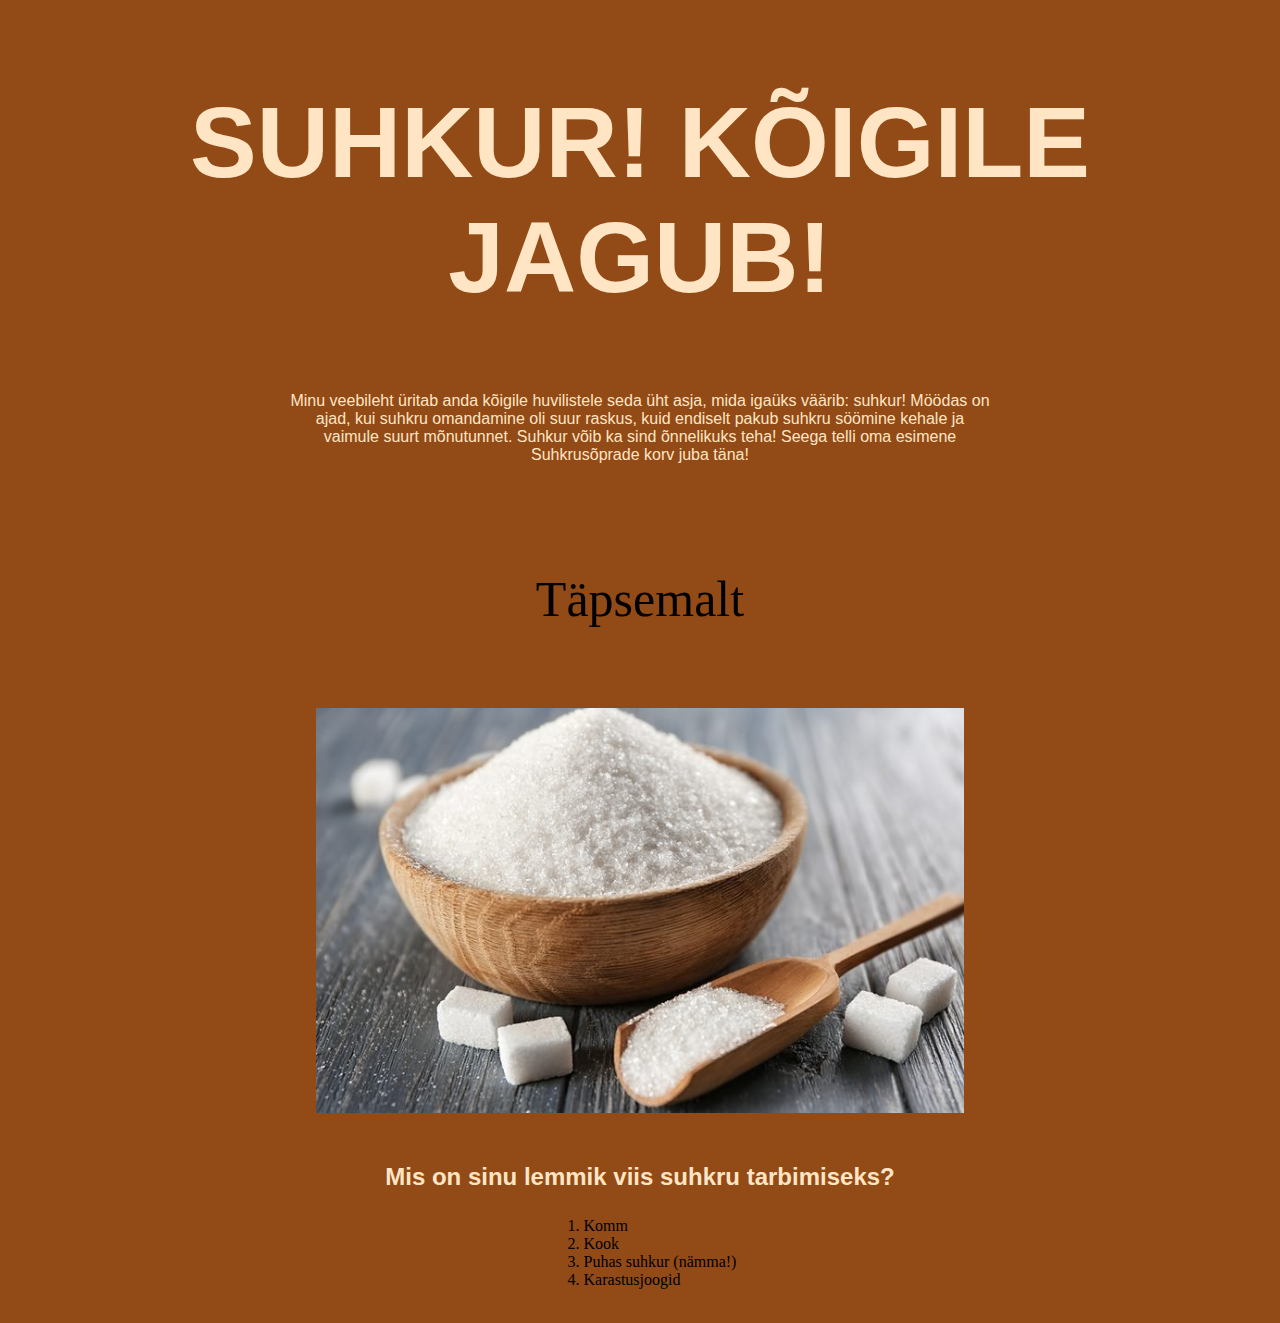
<file: 19.10.2022/index.html>
<!DOCTYPE html>
<html lang="ee">
<head>
    <title>Lehe päis</title>
    <link rel="stylesheet" href="style.css">
    <meta charset="UTF-8">
</head>
<body>
    <!--HEADER--> 
    <div class="header">
        
    </div>
    <!--MAIN--> 
    <div class="center">
        <h1 class="pealkiri">Suhkur! Kõigile jagub!</h1>
        <p class="tekst center">Minu veebileht üritab anda kõigile huvilistele seda üht asja, mida igaüks väärib: suhkur! Möödas on ajad, kui suhkru omandamine oli suur raskus, kuid endiselt pakub suhkru söömine kehale ja vaimule suurt mõnutunnet. Suhkur võib ka sind õnnelikuks teha! Seega telli oma esimene Suhkrusõprade korv juba täna!</p><br>
        <br>
        <a href="uusaken.html" class="center"><p>Täpsemalt</p></a>
        <div class="center">
            <img src="sugar.jpg" alt="Imeilus suhkur" class="center">
        </div>
    </div>
    <div class="center">
        <h2 class="tekst center">Mis on sinu lemmik viis suhkru tarbimiseks?</h2>
        <ol class="list">
            <li>Komm</li>
            <li>Kook</li>
            <li>Puhas suhkur (nämma!)</li>
            <li>Karastusjoogid</li>
        </ol>
    </div>
    <!--FOOTER--> 
    <div class="footer">

    </div>
    
    </body>
</html>
</file>
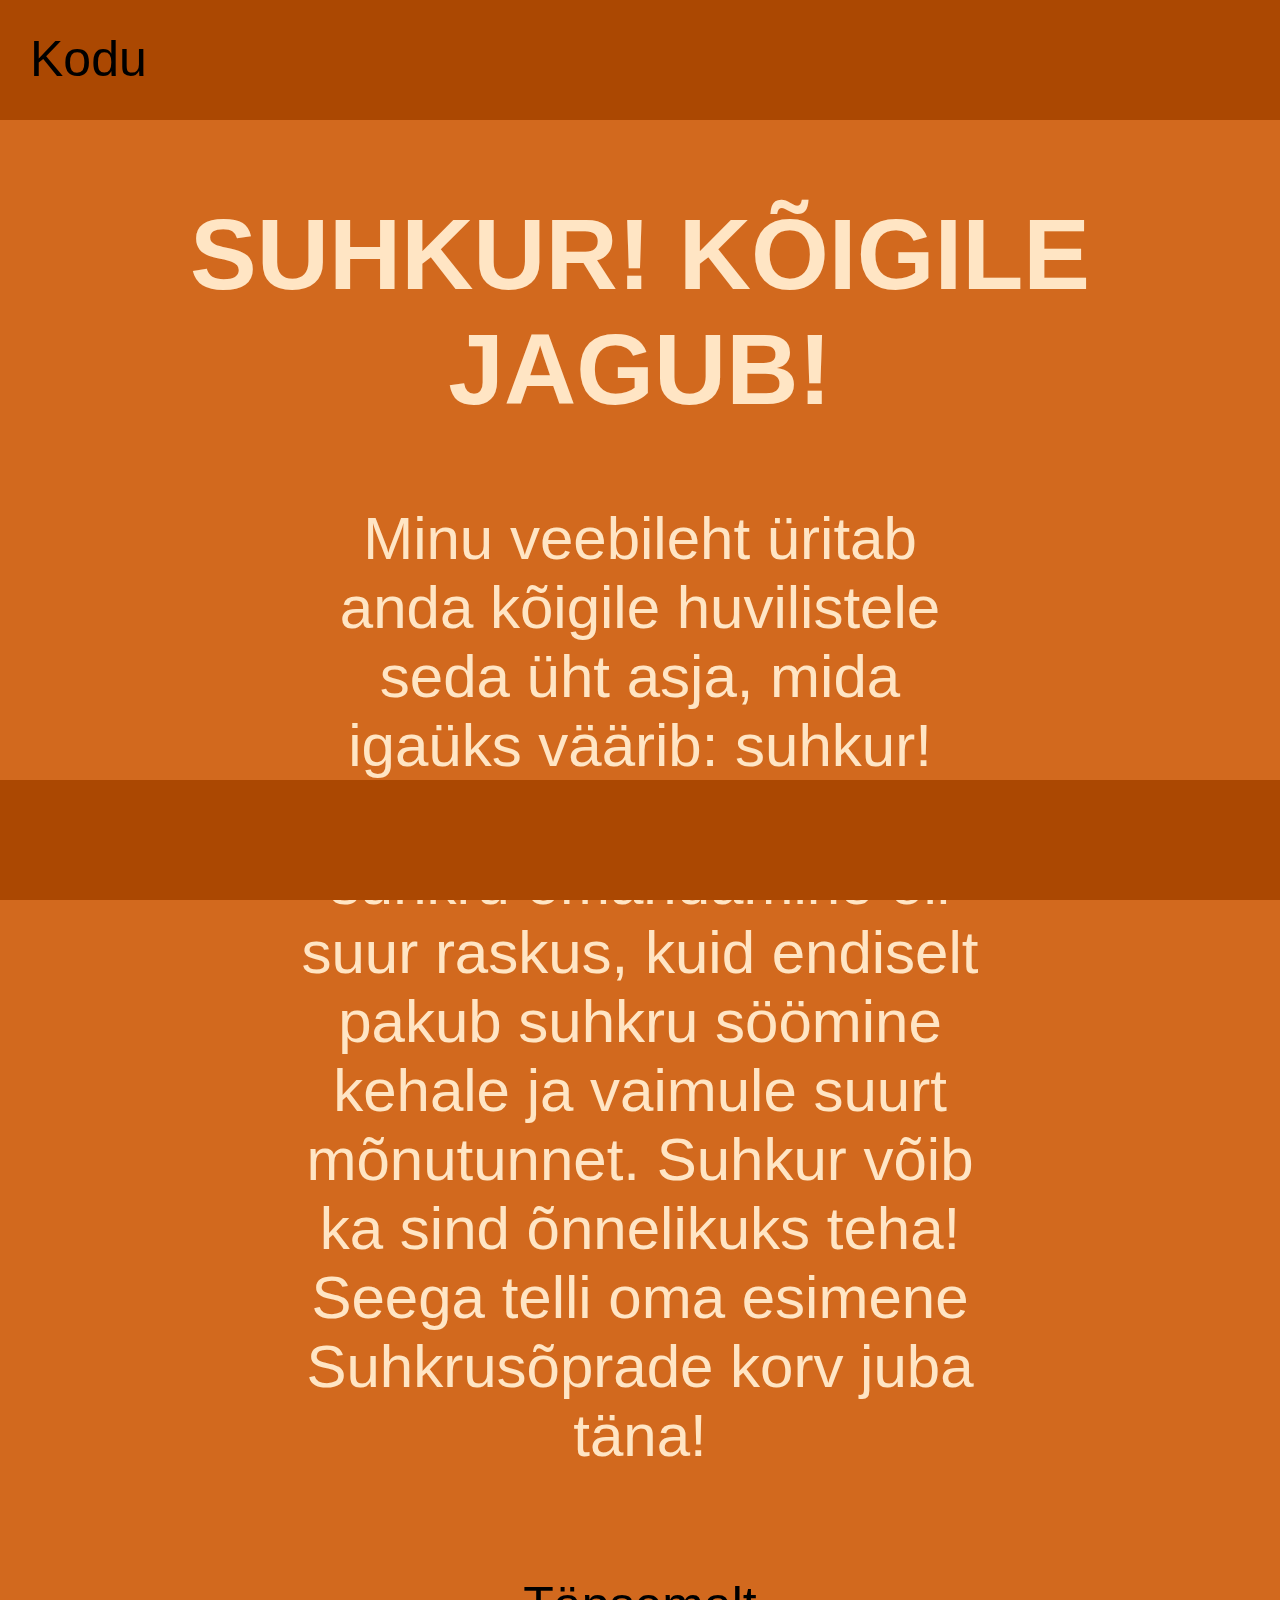
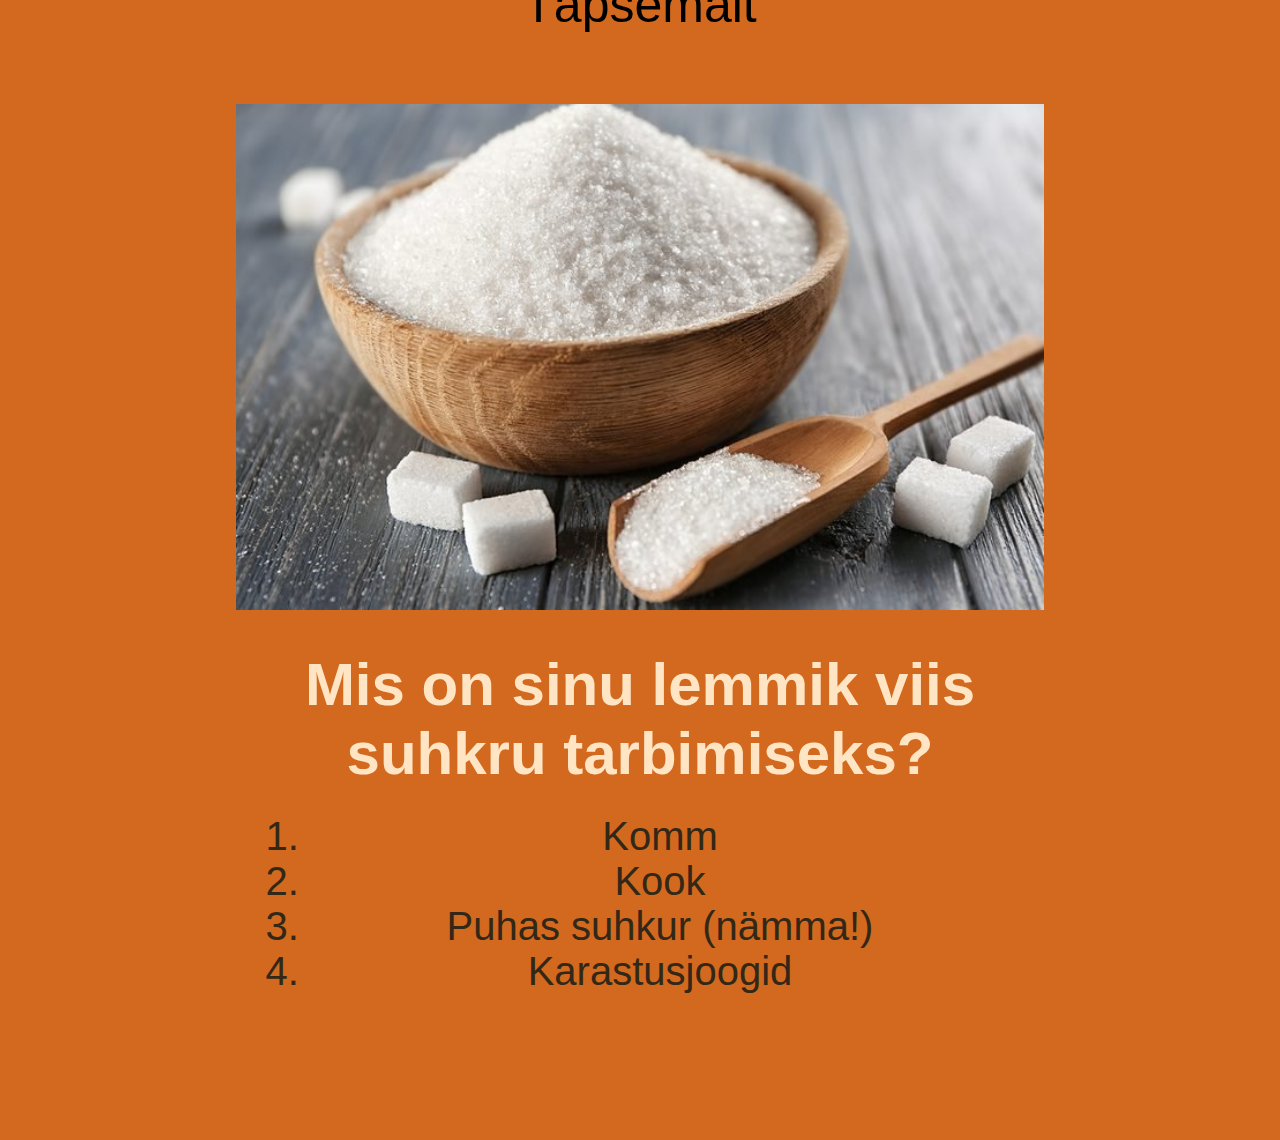
<file: 26.10.2022/index.html>
<!DOCTYPE html>
<html lang="ee">
<head>
    <title>Lehe päis</title>
    <link rel="stylesheet" href="style.css">
    <meta charset="UTF-8">
</head>
<body>
    <!--HEADER--> 
    <header>
        <div class="footer">
            <a href="index.html">Kodu</a>
        </div>
    </header>
    <!--MAIN--> 
    <div class="index">
        <div class="center">
            <h1 class="pealkiri">Suhkur! Kõigile jagub!</h1>
            <p class="tekst center">Minu veebileht üritab anda kõigile huvilistele seda üht asja, mida igaüks väärib: suhkur! Möödas on ajad, kui suhkru omandamine oli suur raskus, kuid endiselt pakub suhkru söömine kehale ja vaimule suurt mõnutunnet. Suhkur võib ka sind õnnelikuks teha! Seega telli oma esimene Suhkrusõprade korv juba täna!</p><br>
            <br>
            <a href="uusaken.html" class="center"><p>Täpsemalt</p></a>
            <div>
                <img src="sugar.jpg" alt="Imeilus suhkur" class="center">
            </div>
        </div>
        <div class="center">
            <h2 class="tekst center">Mis on sinu lemmik viis suhkru tarbimiseks?</h2>
            <ol class="list">
                <li>Komm</li>
                <li>Kook</li>
                <li>Puhas suhkur (nämma!)</li>
                <li>Karastusjoogid</li>
            </ol>
        </div>
    </div>
    <!--FOOTER--> 
    <footer>

    </footer>
</body>
</html>
</file>
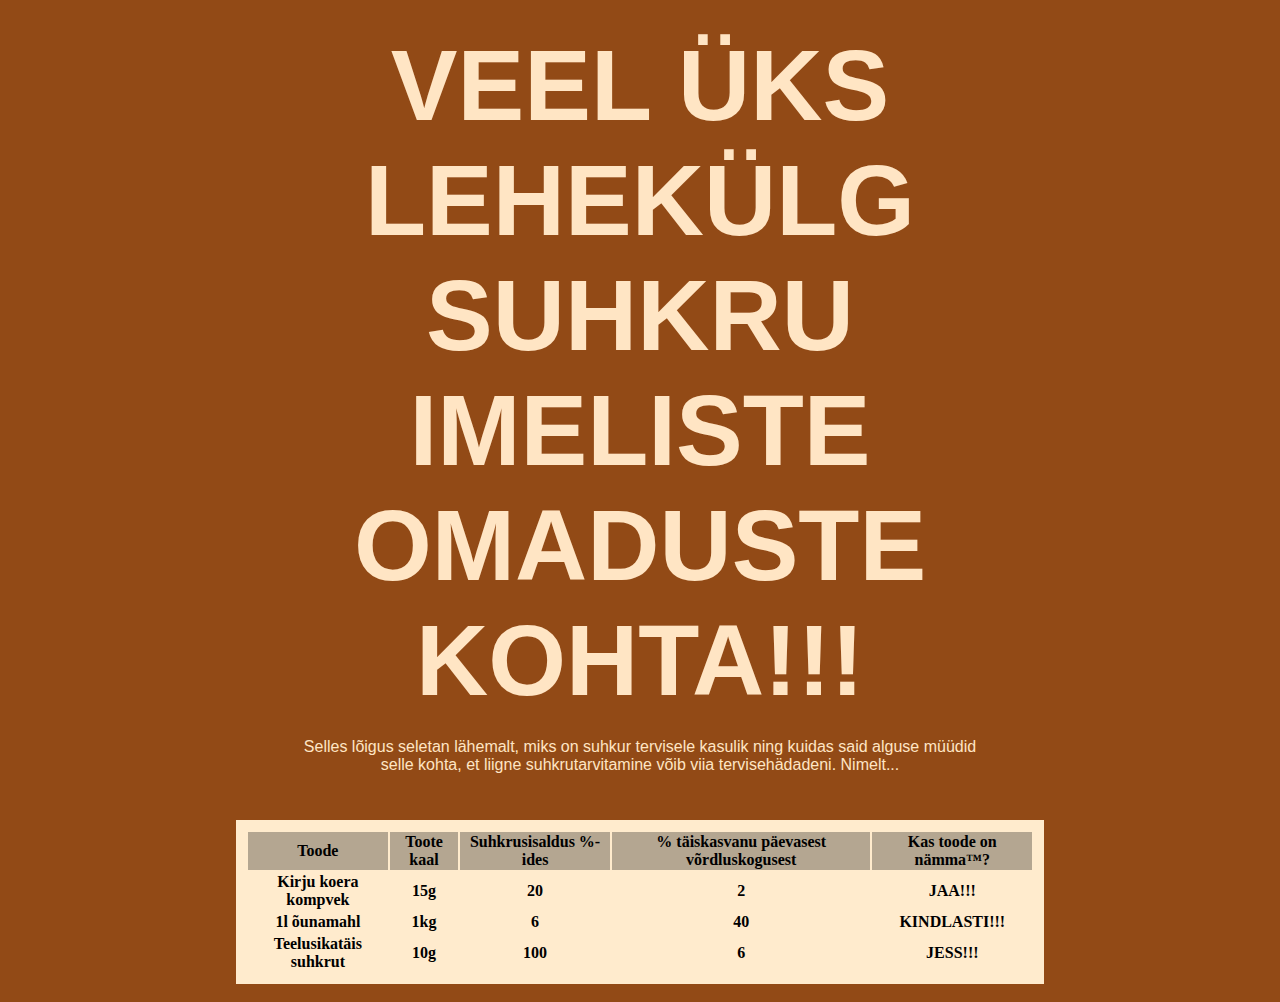
<file: 19.10.2022/uusaken.html>
<!DOCTYPE html>
<html lang="ee">
<head>
    <title>Lehe päis</title>
    <link rel="stylesheet" href="style.css">
    <meta charset="UTF-8">
</head>
<body>

    <div class="center">
        <h1 class="pealkiri center">Veel üks lehekülg suhkru imeliste omaduste kohta!!!</h1>
        <p class="tekst center">Selles lõigus seletan lähemalt, miks on suhkur tervisele kasulik ning kuidas said alguse müüdid selle kohta, et liigne suhkrutarvitamine võib viia tervisehädadeni. Nimelt...</p><br>
        <br>
        <table class="center">
            <tr class="border">
                <th>Toode</th>
                <th>Toote kaal</th>
                <th>Suhkrusisaldus %-ides</th>
                <th>% täiskasvanu päevasest võrdluskogusest</th>
                <th>Kas toode on nämma&#8482;?</th>
            </tr>
            <tr>
                <th>Kirju koera kompvek</th>
                <th>15g</th>
                <th>20</th>
                <th>2</th>
                <th>JAA!!!</th>
            </tr>
            <tr>
                <th>1l õunamahl</th>
                <th>1kg</th>
                <th>6</th>
                <th>40</th>
                <th>KINDLASTI!!!</th>
            </tr>
            <tr>
                <th>Teelusikatäis suhkrut</th>
                <th>10g</th>
                <th>100</th>
                <th>6</th>
                <th>JESS!!!</th>
            </tr>
        </table>
    </div>

</body>
</html>
</file>
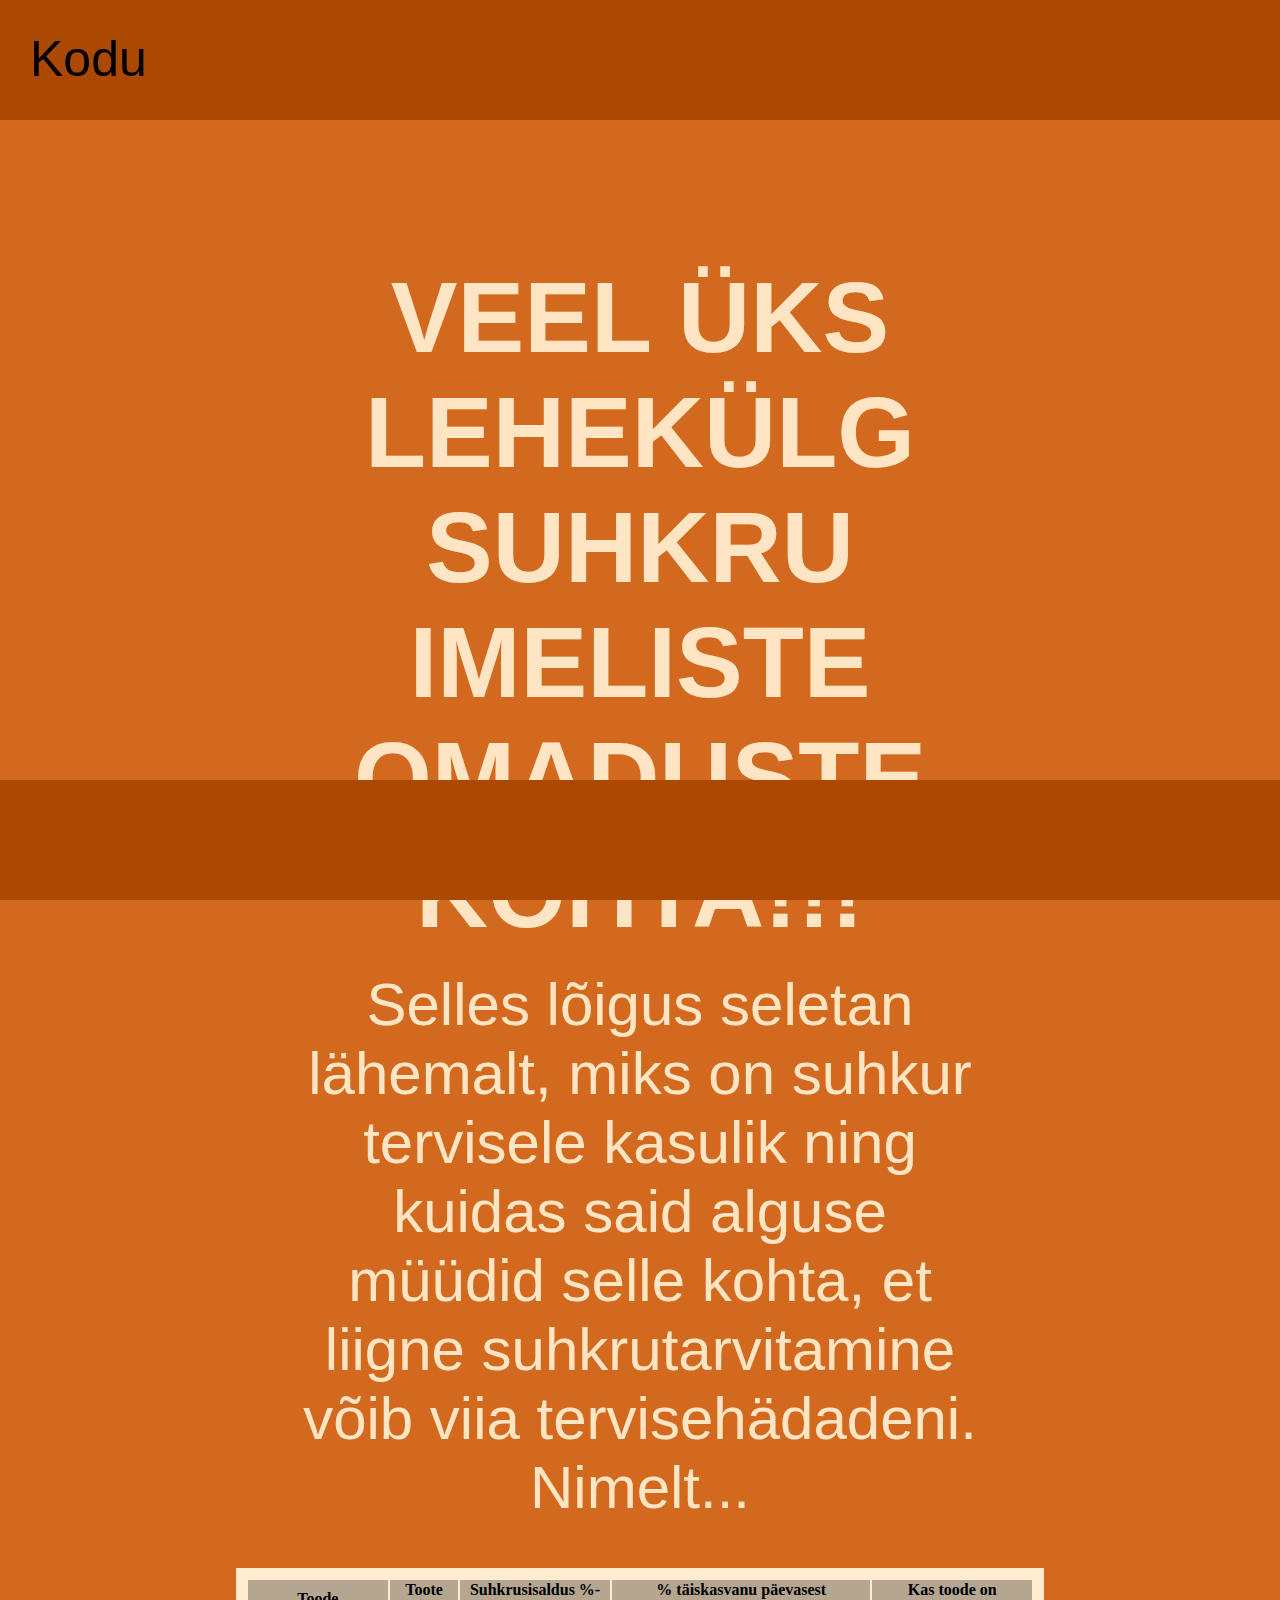
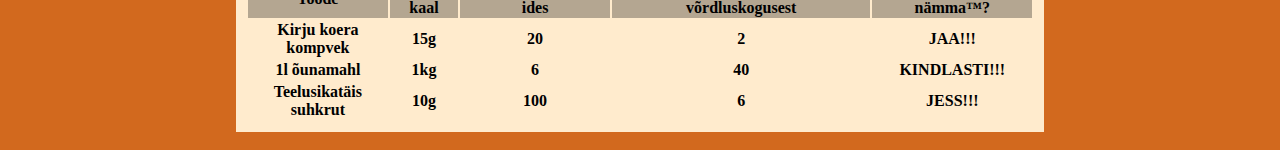
<file: 26.10.2022/uusaken.html>
<!DOCTYPE html>
<html lang="ee">
<head>
    <title>Lehe päis</title>
    <link rel="stylesheet" href="style.css">
    <meta charset="UTF-8">
</head>
<body>
    <!--HEADER--> 
    <header>
        <div class="footer">
            <a href="index.html">Kodu</a>
        </div>
    </header>
    <!--MAIN--> 
    <div class="t2psemalt"></div>
    <div class="center">
        <h1 class="pealkiri center">Veel üks lehekülg suhkru imeliste omaduste kohta!!!</h1>
        <p class="tekst center">Selles lõigus seletan lähemalt, miks on suhkur tervisele kasulik ning kuidas said alguse müüdid selle kohta, et liigne suhkrutarvitamine võib viia tervisehädadeni. Nimelt...</p><br>
        <br>
        <table class="center">
            <tr class="border">
                <th>Toode</th>
                <th>Toote kaal</th>
                <th>Suhkrusisaldus %-ides</th>
                <th>% täiskasvanu päevasest võrdluskogusest</th>
                <th>Kas toode on nämma&#8482;?</th>
            </tr>
            <tr>
                <th>Kirju koera kompvek</th>
                <th>15g</th>
                <th>20</th>
                <th>2</th>
                <th>JAA!!!</th>
            </tr>
            <tr>
                <th>1l õunamahl</th>
                <th>1kg</th>
                <th>6</th>
                <th>40</th>
                <th>KINDLASTI!!!</th>
            </tr>
            <tr>
                <th>Teelusikatäis suhkrut</th>
                <th>10g</th>
                <th>100</th>
                <th>6</th>
                <th>JESS!!!</th>
            </tr>
        </table>
    </div>
    <!--FOOTER--> 
    <footer>

    </footer>
</body>
</html>
</file>
<file: 19.10.2022/style.css>
body {
    background-color: rgb(146, 74, 22);
}

.center {
    display: block;
    margin: auto;
    width: 80%;
    padding: 10px;
    text-align: center;
}

.pealkiri {
    font-size: 100px;
    font-family: Impact, Haettenschweiler, 'Arial Narrow Bold', sans-serif;
    color: hwb(33 77% 0%);
    text-transform: uppercase;
    text-align: center;
}

.list {
    display: inline-block;
    text-align: left;
}

a {
    text-align: center;
    font-family: 'Times New Roman', Times, serif;
    font-size: 50px;
    color: black;
    text-decoration: dotted;
}

.tekst {
    size: 30px;
    color: hwb(33 77% 0%);
    font-family: Arial, Helvetica, sans-serif;
    text-align: center;
    width: 700px;
}

table {
    border-color: black;
    background-color: blanchedalmond;
    text-align: center;
    width: auto;
}

.border {
    border-color: black;
    background-color: rgb(180, 166, 145);
    border-width: 10px;
}
</file>
<file: 26.10.2022/style.css>
body {
    background-color: chocolate;
    height: auto;
    width: auto;
}

header {
    position: fixed;
    height: 120px;
    width: 100%;
    top: 0;
    left: 0;
    background-color: rgb(171, 72, 2);
    align-items: space-around;
    vertical-align: middle;
}

header a {
    padding-left: 30px;
    margin: 0;
    position: absolute;
    top: 25%;
}

footer {
    position: fixed;
    height: 120px ;
    width: 100%;
    bottom: 0;
    left: 0;
    background-color: rgb(171, 72, 2);
}

footer a {
    position: absolute;
    top: 50%;
}

.index {
    margin-top: 120px;
    margin-bottom: 120px;
    display: block;
    overflow: hidden;
}

.t2psemalt {
    margin-top: 120px;
    margin-bottom: 120px;
    display: block;
    overflow: hidden;
}

.center {
    display: block;
    margin: auto;
    width: 80%;
    padding: 10px;
    text-align: center;
    align-content: center;
}

.pealkiri {
    font-size: 100px;
    font-family: Impact, Haettenschweiler, 'Arial Narrow Bold', sans-serif;
    color: hwb(33 77% 0%);
    text-transform: uppercase;
    text-align: center;
}

.list {
    display: inline-block;
    text-align: left;
}

a {
    text-align: center;
    font-family: Arial, Helvetica, sans-serif;
    font-size: 50px;
    color: black;
    text-decoration: dotted;
}

.tekst {
    font-size: 60px;
    color: hwb(33 77% 0%);
    font-family: Arial, Helvetica, sans-serif;
    text-align: center;
    width: 700px;
}

li {
    font-size: 40px;
    color: hwb(34 9% 80%);
    font-family: Verdana, Tahoma, sans-serif;
    text-align: center;
    width: 700px;
}

table {
    border-color: black;
    background-color: blanchedalmond;
    text-align: center;
    width: auto;
}

.border {
    border-color: black;
    background-color: rgb(180, 166, 145);
    border-width: 10px;
}
</file>
